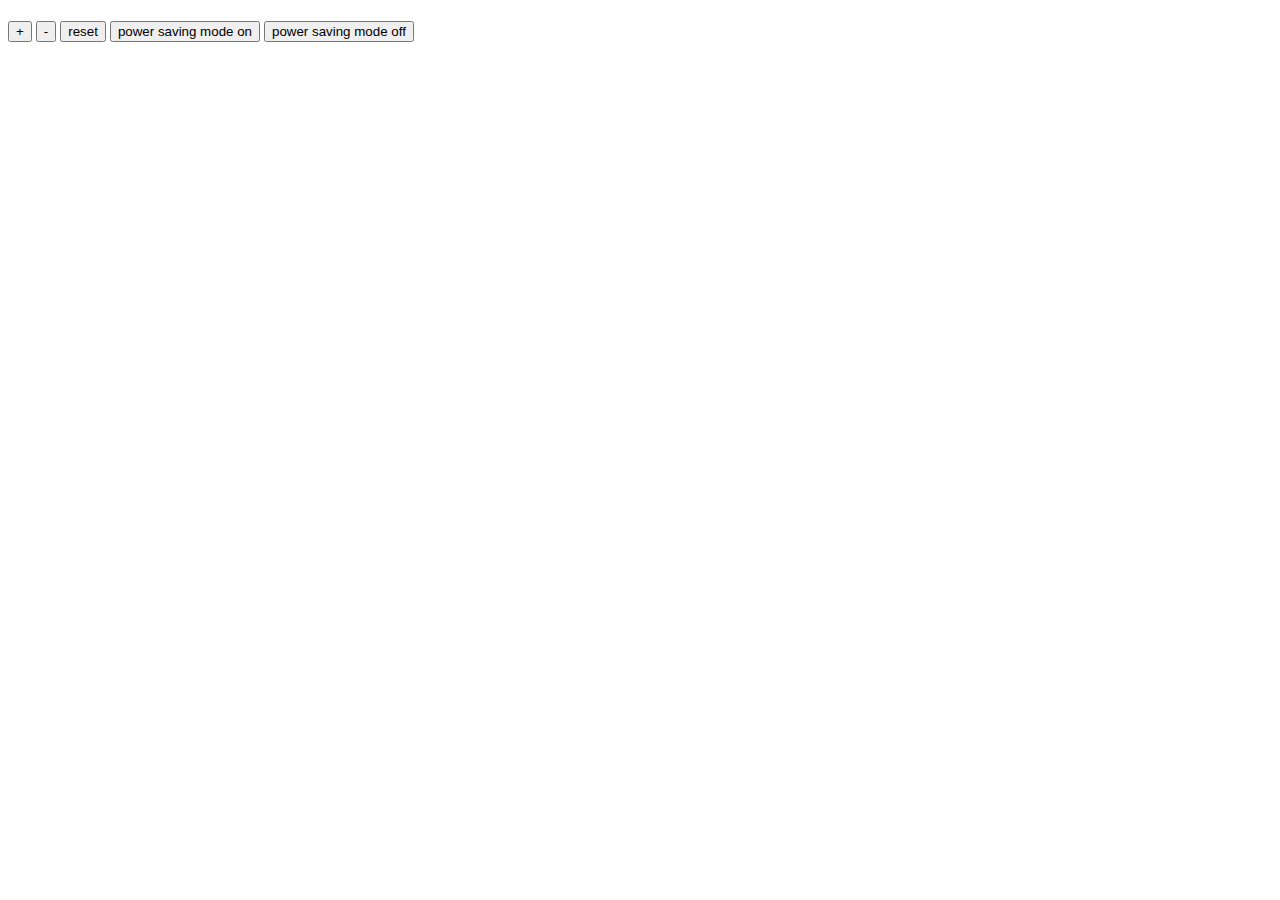
<file: index.html>
<!DOCTYPE html>
<html>

<script src="src/thermostat.js"></script>

<head>
  <title> Thermostat </title>
</head>

<body>
  <section>
      <h1 id='temperature'> </h1>
      <p>
          <button id='upButton'>+</button>
          <button id='downButton'>-</button>
          <button id='resetButton'>reset</button>
          <button id='powerSavingModeOn'>power saving mode on</button>
          <button id='powerSavingModeOff'>power saving mode off</button>
      </p>
  </section>
</body>

</html>

<script src="/node_modules/jquery/dist/jquery.js"> </script>
<script>

$( document ).ready(function() {

});


<!-- inputs:
upButton
downButton
resetButton
powerSavingModeOn
powerSavingModeOff

outputs:
getCurrentTemperature
usageLevel
getPowerSavingMode -->
</file>
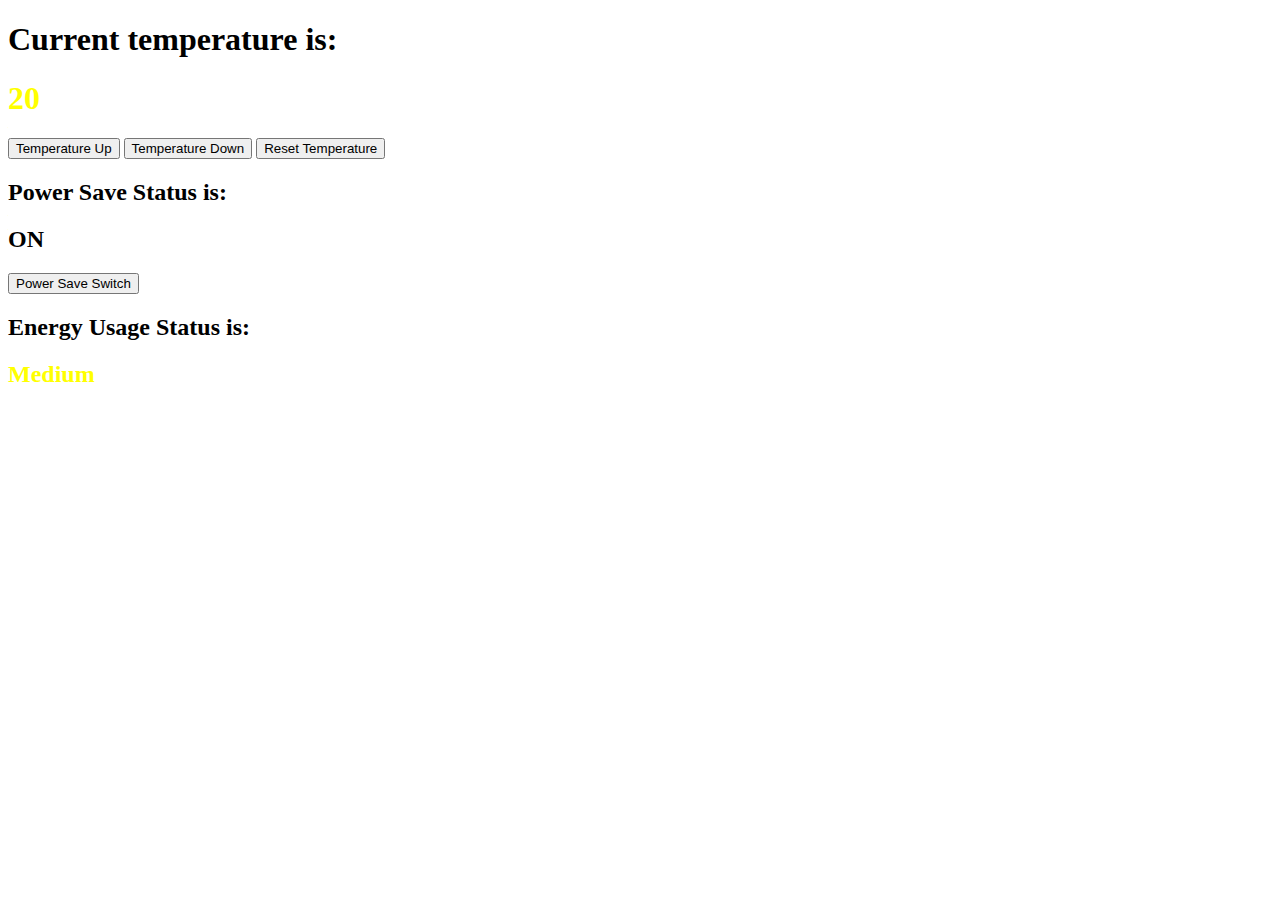
<file: thermostat.html>
<!DOCTYPE html>
<html>
  <head>
    <meta charset="utf-8">
    <title> Thermostat </title>
    <link rel="stylesheet" type="text/css" href="style.css">
  </head>
  <body>
    <h1> Current temperature is: </h1>
    <h1 id='temperature'></h1>
    <button id="up" class = "tempchange" type="button">Temperature Up</button>
    <button id="down" class = "tempchange" type="button">Temperature Down</button>
    <button id="reset" class = "tempchange" type="button">Reset Temperature</button>
    <h2> Power Save Status is: </h2>
    <h2 id="powersave"></h2>
    <button id="powersaveswitch" type="button">Power Save Switch</button>
    <h2> Energy Usage Status is: </h2>
    <h2 class="energy_usage" id="energy_usage"></h2>

    <script src="./src/thermostat.js"> </script>
    <script src="./node_modules/jquery/dist/jquery.min.js"> </script>
    <script>

    $( document ).ready(function() {
    var thermostat = new Thermostat();

    function getTemperature() {
      $("#temperature").text(thermostat.temperature);
    }

    function getEnergyUsage() {
      $('#energy_usage').text(thermostat.energyUsage());
      $("#energy_usage").attr("class",thermostat.energyUsage());
      $("#temperature").attr("class",thermostat.energyUsage());
    };

    getTemperature();
    getEnergyUsage();

    $("#up").on('click', function() {
      thermostat.up();
    });

    $("#down").on('click', function() {
      thermostat.down();
    });

    $('#reset').on('click', function(){
      thermostat.resetTemp();
    });

    $('#powersave').text(thermostat.powerSaveStatus());

    $('#powersaveswitch').on('click', function() {
      thermostat.powerSaveToggle();
      $('#powersave').text(thermostat.powerSaveStatus());
    });

    $(".tempchange").on('click', function() {
      getTemperature();
      getEnergyUsage();
    });

  });

  </script>
  </body>
</html>
</file>
<file: style.css>
.High {
  color: red;
}

.Medium {
  color: yellow;
}

.Low {
  color: green;
}
</file>
